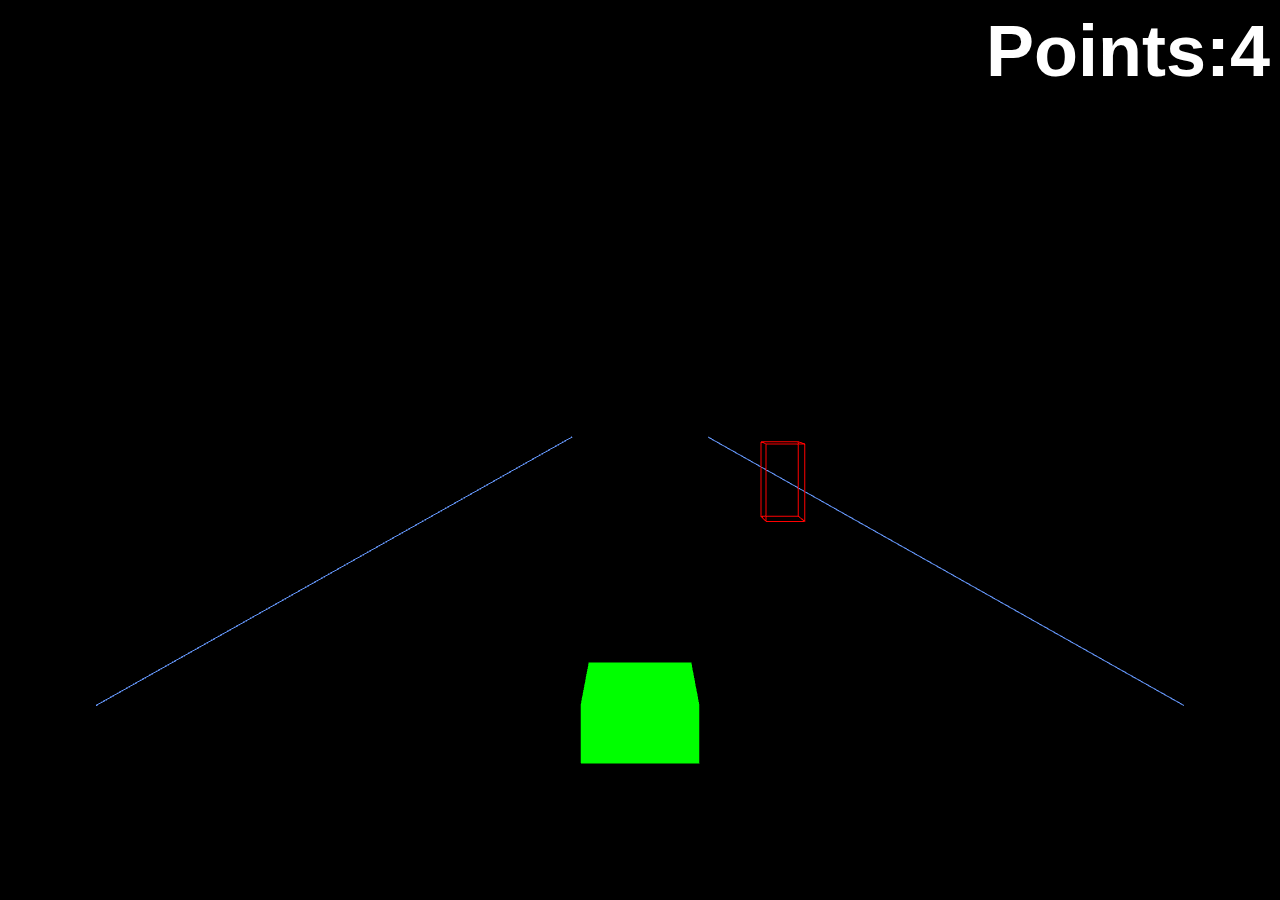
<file: cg_project/index.html>
<!DOCTYPE html>
<html lang="en">
<head>
    <meta charset="UTF-8">
    <title>Block Escaping Game</title>
    <script src="js/three.min.js"></script>
    <script src="js/THREEx.KeyboardState.js"></script>
    <script src="js/THREEx.WindowResize.js"></script>
    <style>
        body {
            background-color: #000;
            overflow: hidden;
        }

        canvas {
            display: block;
            margin: 0 auto;
            top: 50px;
        }

        .score-container {
            /*background-color: red;*/
            position: absolute;
            top: 10px;
            right: 10px;
            transition: transform 0.5s 4s;
        }

        .score-container #score {
            color: white;
            font-size: 8vh;
            font-family: 'Exo', sans-serif;
            font-weight: 700;
        }
    </style>
</head>
<body>
<div class="score-container">
    <div id="score"></div>
</div>
<!--<div id="message" style="color:green; background-color: #a06cc2"></div>-->

<div id="ThreeJS"></div>
<audio src="sound/explode.mp3" preload="auto" id="explode_sound"></audio>

<script src="js/index.js"></script>
</body>
</html>
</file>
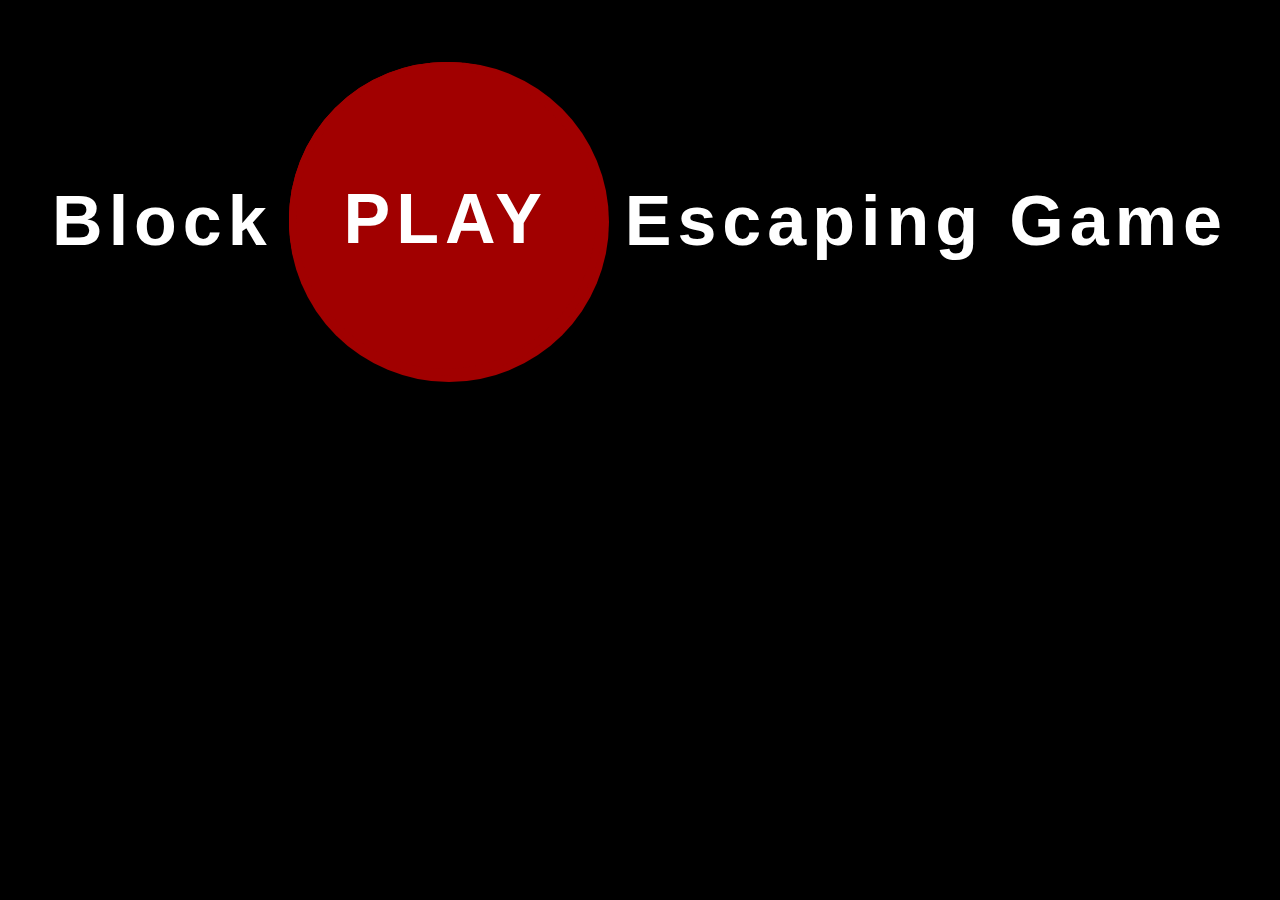
<file: cg_project/front.html>
<!DOCTYPE html>
<html lang="en" >
<head>
  <meta charset="UTF-8">
  <title> CSS Animation Cover Page for Game</title>
  <link rel="stylesheet" href="style.css">

</head>
<body>

<body>
<h1>
  <span class="normal">Block</span>
 
  <span id="b1" ><a href="index.html"></a>
   <p><a href="move_cube.html"></a></p> 
      <div id="b2"><a href="index.html"></a></div>
      <div id="b3"><a href="index.html">Play</a></div>
   </span>
   <span class="normal">Escaping Game</span><span></span>
</h1>
</body>
<!-- partial -->
  
</body>
</html>
</file>
<file: cg_project/style.css>
body {
  background-color: black;
  max-width: 100%;
  max-length: 100%;
}


h1 {
font-family: Avant Garde,Avantgarde,Century Gothic,CenturyGothic,AppleGothic,sans-serif; 
font-size: 70px;
line-height: 29.4px;
color: white;
text-align: center;
letter-spacing: 6px;
height: 5em;
display: flex;
align-items: center;
justify-content: center;
position: ;
  }

#b1 {
  height: 320px;
  width: 320px;
  background: #a10000;
  border-radius: 50%;
  text-align: center;
  position: relative;
}

#b2 {
  position: absolute;
  height: 300px;
  width: 300px;
  border: 7px solid #a10000;
  border-radius: 50%;
  transition: all .8s ease-out;
  top: -0px;
}

#b3 {
  position: absolute;
  height: 300px;
  width: 300px;
  border: 7px solid #a10000;
  border-radius: 50%;
  transition: all .8s ease;
  top: 0px;
}

#b1:hover #b2 {
  transform: rotateX(360deg)
}

#b1:hover #b3 {
  transform: rotateY(360deg)
}

#b1:hover {
  background: transparent;
  box-shadow: 0 0 50px rgba(0, 0, 0, .7) inset;
}

#b1:hover a {
  color: #a10000;
}

#b1 a {
  font-family: Avant Garde,Avantgarde,Century     Gothic,CenturyGothic,AppleGothic,sans-serif; 
  font-size: 70px;
  color: #fff;
  line-height: 300px;
  text-decoration: none;
  transition: all .8s ease;
  text-transform: uppercase;
}

.normal {
  padding:8px;
  margin:8px; 
}

span .b1 {
  margin: 8px;
}
</file>
